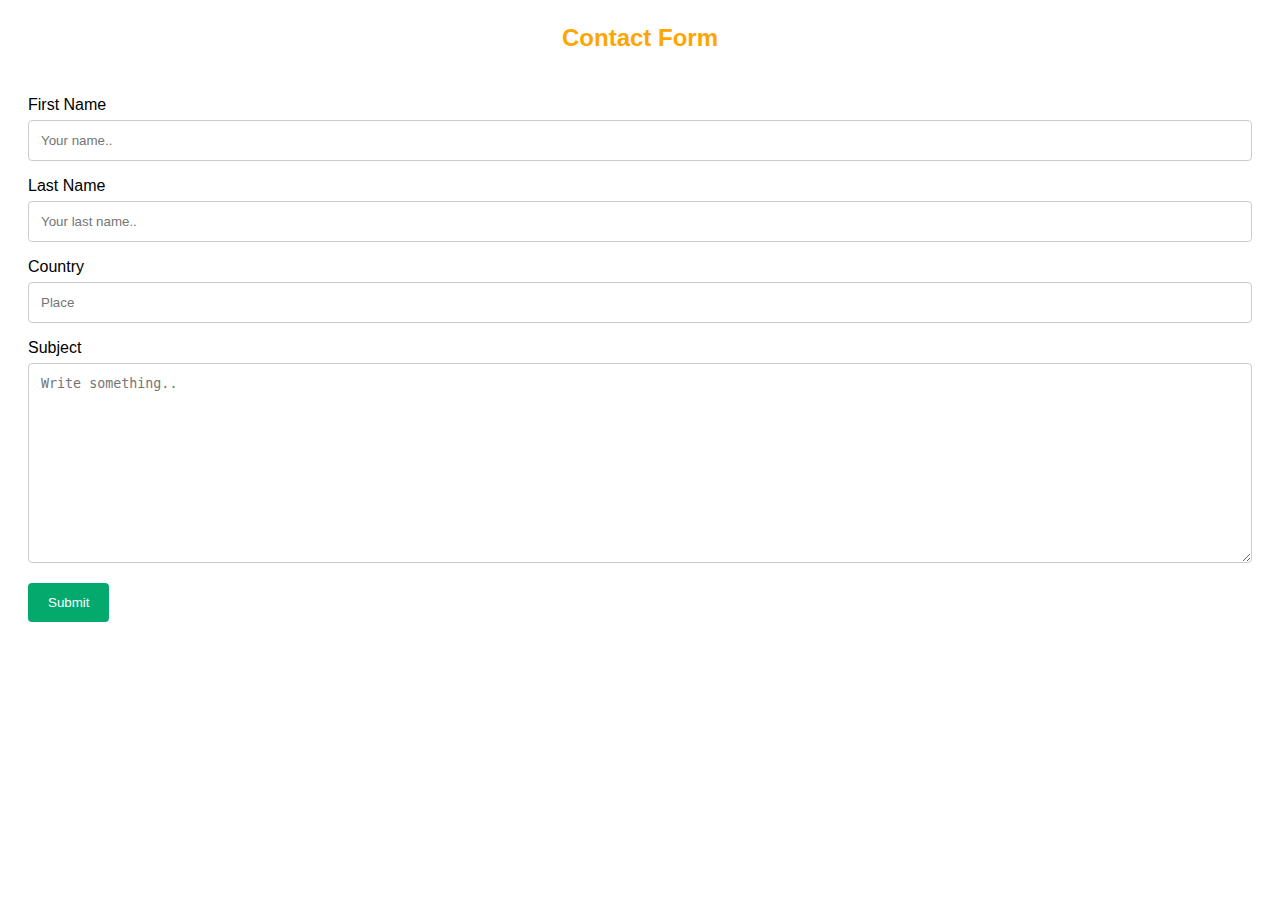
<file: contact.html>
<!DOCTYPE html>
<html>
<head>
<meta name="viewport" content="width=device-width, initial-scale=1">
<style>
body {font-family: Arial, Helvetica, sans-serif;background-image: url(https://theindiaexplorer.com/wp-content/uploads/2023/09/Places-to-Visit-in-Kerala.webp);}
* {box-sizing: border-box;}

input[type=text], select, textarea {
  width: 100%;
  padding: 12px;
  border: 1px solid #ccc;
  border-radius: 4px;
  box-sizing: border-box;
  margin-top: 6px;
  margin-bottom: 16px;
  resize: vertical;
}

input[type=submit] {
  background-color: #04AA6D;
  color: white;
  padding: 12px 20px;
  border: none;
  border-radius: 4px;
  cursor: pointer;
}

input[type=submit]:hover {
  background-color: #45a049;
}

.container {
  border-radius: 5px;
  /* background-color: #f2f2f2; */
  padding: 20px;
}
h3{
    text-align: center;
    font-weight: 800;
    font-size: x-large;
}
</style>
</head>
<body>

<h3 style="align-items: center;color:orange;">Contact Form</h3>

<div class="container">
  <form >
    <label for="fname">First Name</label>
    <input type="text" id="fname" name="firstname" placeholder="Your name..">

    <label for="lname">Last Name</label>
    <input type="text" id="lname" name="lastname" placeholder="Your last name..">

    <label for="country">Country</label>
    <input type="text" id="lname" name="lastname" placeholder="Place">

    </select>

    <label for="subject">Subject</label>
    <textarea id="subject" name="subject" placeholder="Write something.." style="height:200px"></textarea>

    <input type="submit" value="Submit">
  </form>
</div>

</body>
</html>
</file>
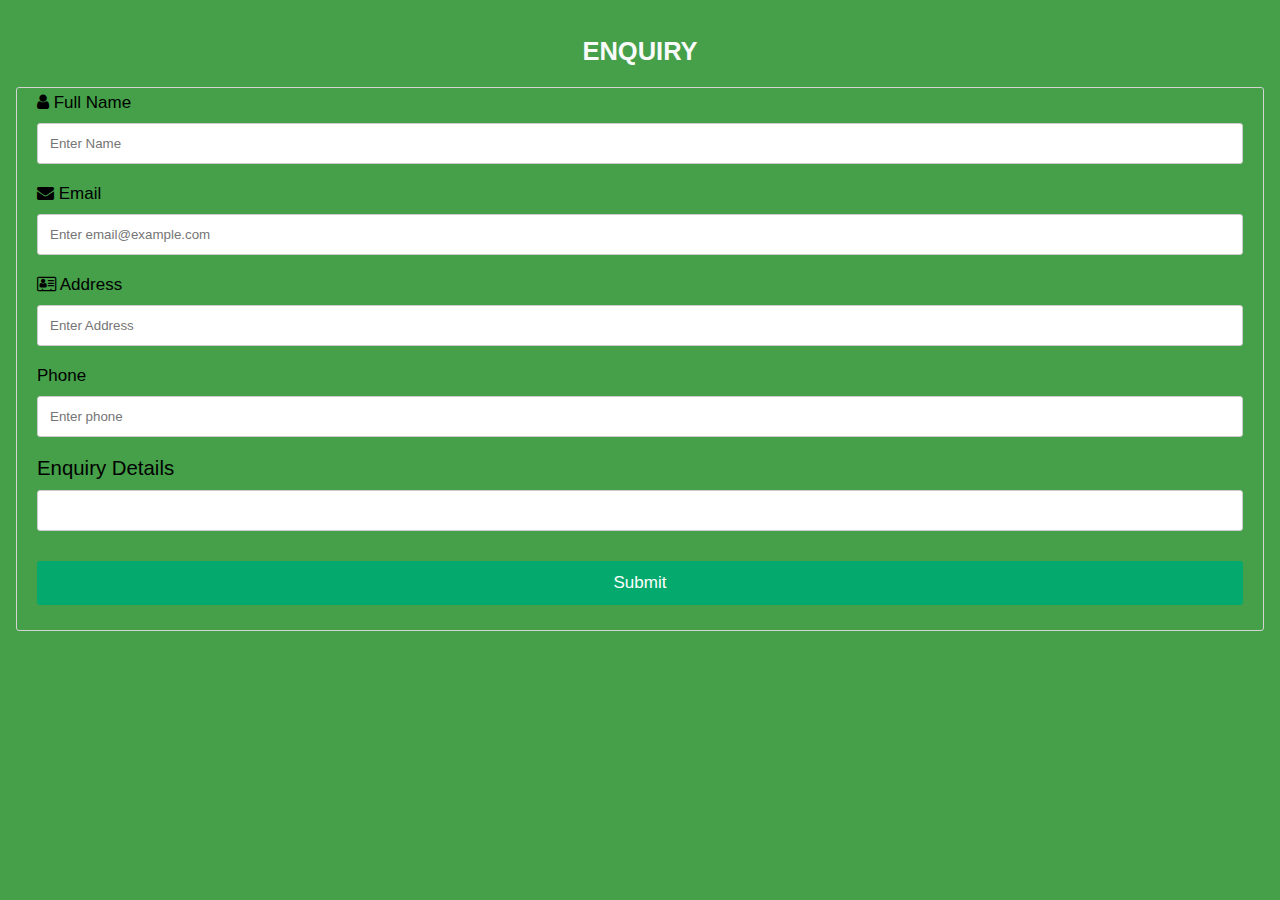
<file: enquiry.html>
<!DOCTYPE html>
<html>
<head>
<meta name="viewport" content="width=device-width, initial-scale=1">
<link rel="stylesheet" href="https://cdnjs.cloudflare.com/ajax/libs/font-awesome/4.7.0/css/font-awesome.min.css">
<link rel="stylesheet" href="https://cdnjs.cloudflare.com/ajax/libs/font-awesome/6.5.1/css/all.min.css" integrity="sha512-DTOQO9RWCH3ppGqcWaEA1BIZOC6xxalwEsw9c2QQeAIftl+Vegovlnee1c9QX4TctnWMn13TZye+giMm8e2LwA==" crossorigin="anonymous" referrerpolicy="no-referrer" />
<style>
body {
  font-family: Arial;
  font-size: 17px;
  padding: 8px;
  background-image: url(https://static.toiimg.com/photo/58490365/.jpg);
  background-repeat: no-repeat;
  background-size: cover;
}

* {
  box-sizing: border-box;
}

.row {
  display: -ms-flexbox; /* IE10 */
  display: flex;
  -ms-flex-wrap: wrap; /* IE10 */
  flex-wrap: wrap;
  margin: 0 -16px;
}

.col-25 {
  -ms-flex: 25%; /* IE10 */
  flex: 25%;
}

.col-50 {
  -ms-flex: 50%; /* IE10 */
  flex: 50%;
}

.col-75 {
  -ms-flex: 75%; /* IE10 */
  flex: 75%;
}

.col-25,
.col-50,
.col-75 {
  padding: 0 16px;
}

.container {
  /* background-color: #ffffff; */
  padding: 5px 20px 15px 20px;
  border: 1px solid lightgrey;
  border-radius: 3px;
  
  align-items: center;
}

input[type=text] {
  width: 100%;
  margin-bottom: 20px;
  padding: 12px;
  border: 1px solid #ccc;
  border-radius: 3px;
}

label {
  margin-bottom: 10px;
  display: block;
}

.icon-container {
  margin-bottom: 20px;
  padding: 7px 0;
  font-size: 24px;
}

.btn {
  background-color: #04AA6D;
  color: white;
  padding: 12px;
  margin: 10px 0;
  border: none;
  width: 100%;
  border-radius: 3px;
  cursor: pointer;
  font-size: 17px;
}

.btn:hover {
  background-color: #45a049;
}

a {
  color: #2196F3;
}

hr {
  border: 1px solid lightgrey;
}

span.price {
  float: right;
  color: grey;
}


</style>
</head>
<body style="background-color: #45a049;">

<h2 style="font-family: 'Segoe UI', Tahoma, Geneva, Verdana, sans-serif;text-align:center ;color: #f9fafa;">ENQUIRY</h2>
<!-- <p>Resize the browser window to see the effect. When the screen is less than 800px wide, make the two columns stack on top of each other instead of next to each other.</p> -->
<div class="row">
  <div class="col-75">
    <div class="container" style="align-items: center;">
      <form>
      
        <div class="row">
          <div class="col-50 ">
            <!-- <h3>Billing Address</h3> -->
            <label for="fname"><i class="fa fa-user"></i> Full Name</label>
            <input type="text" id="fname" name="firstname" placeholder="Enter Name">
            <label for="email"><i class="fa fa-envelope"></i> Email</label>
            <input type="text" id="email" name="email" placeholder="Enter email@example.com">
            <label for="adr"><i class="fa fa-address-card-o"></i> Address</label>
            <input type="text" id="adr" name="address" placeholder="Enter Address">
            <label for="city"><i class="fa-solid fa-phone-volume"></i> Phone</label>
            <input type="text" id="city" name="city" placeholder="Enter phone">

            <div class="row">
              <div class="col-50">
                <label for="state" style="font-size: larger;">Enquiry Details</label>
                <input type="text" id="state" name="state" placeholder="">
              </div>
              <!-- <div class="col-50">
                <label for="zip">Zip</label>
                <input type="text" id="zip" name="zip" placeholder="10001">
              </div> -->
            </div>
          </div>

          
        </div>
        
        <input type="submit" value="Submit" class="btn">
      </form>
    </div>
  </div>
 
</div>




</body>
</html>
</file>
